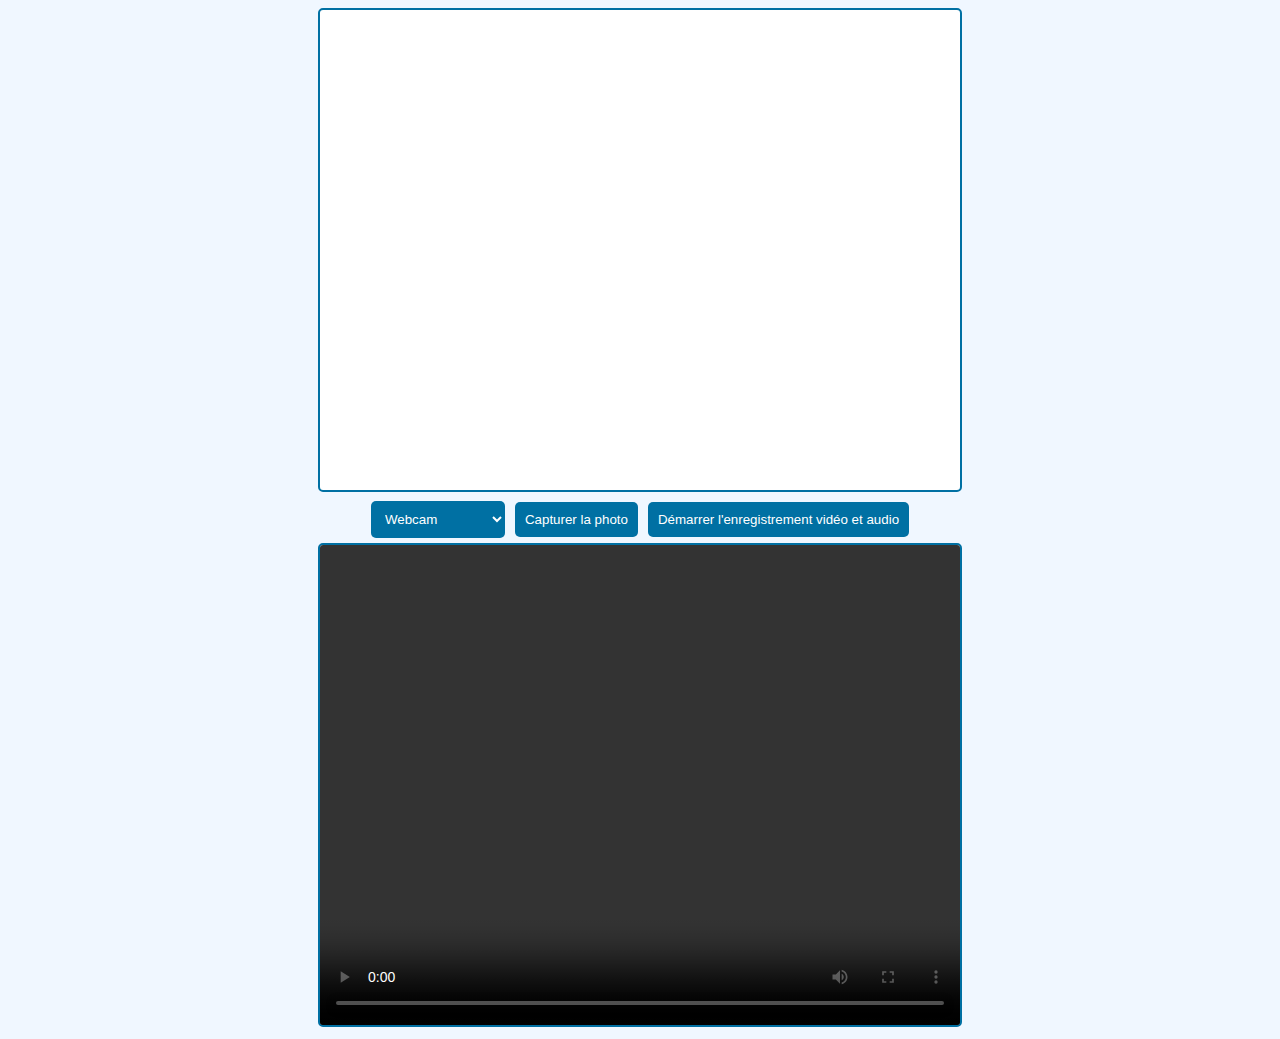
<file: index.html>
<!DOCTYPE html>
<html>
<head>
    <meta charset="UTF-8">
    <title>Web photo, vidéo et son</title>
    <link rel="stylesheet" href="style.css">


</head>
<body>
<video id="video" width="640" height="480" autoplay muted></video>
<div id="button-container">
    <select id="source-selector">
        <option value="camera">Webcam</option>
        <option value="screen">Partage d'écran</option>
    </select>
    <button id="capture-photo-btn">Capturer la photo</button>
    <button id="start-record-btn">Démarrer l'enregistrement vidéo et audio</button>
    <button id="stop-record-btn" style="display:none;">Arrêter l'enregistrement vidéo et audio</button>
</div>
<div id="video-download-container">
    <video id="recorded-video" width="640" height="480" controls></video>
</div>
<canvas id="canvas" width="640" height="480"></canvas>

<script src="script.js"></script>


</body>
</html>
</file>
<file: style.css>
body {
    font-family: Arial, sans-serif;
    background-color: #f0f7ff;
    text-align: center;
}

select, button {
    padding: 10px;
    margin: 5px;
    background-color: #0070a3;
    color: #fff;
    border: none;
    border-radius: 5px;
    cursor: pointer;
}

button:hover {
    background-color: #005d8f;
}

video {
    width: 640px;
    height: 480px;
    border: 2px solid #0070a3;
    border-radius: 5px;
    background-color: #fff;
}

canvas {
    display: none;
}

#button-container {
    display: flex;
    flex-direction: row;
    align-items: center;
    justify-content: center;
}

.download-link {
    padding: 10px;
    margin: 5px;
    background-color: #0070a3;
    color: #fff;
    border: none;
    border-radius: 5px;
    cursor: pointer;
    text-decoration: none;
    display: inline-block;
}
.download-link:hover {
    background-color: #005d8f;
}

.photo-download-link {
    padding: 10px;
    margin: 5px;
    background-color: #0070a3;
    color: #fff;
    border: none;
    border-radius: 5px;
    cursor: pointer;
    text-decoration: none;
    display: inline-block;
}
.photo-download-link:hover {
    background-color: #005d8f;
}
</file>
